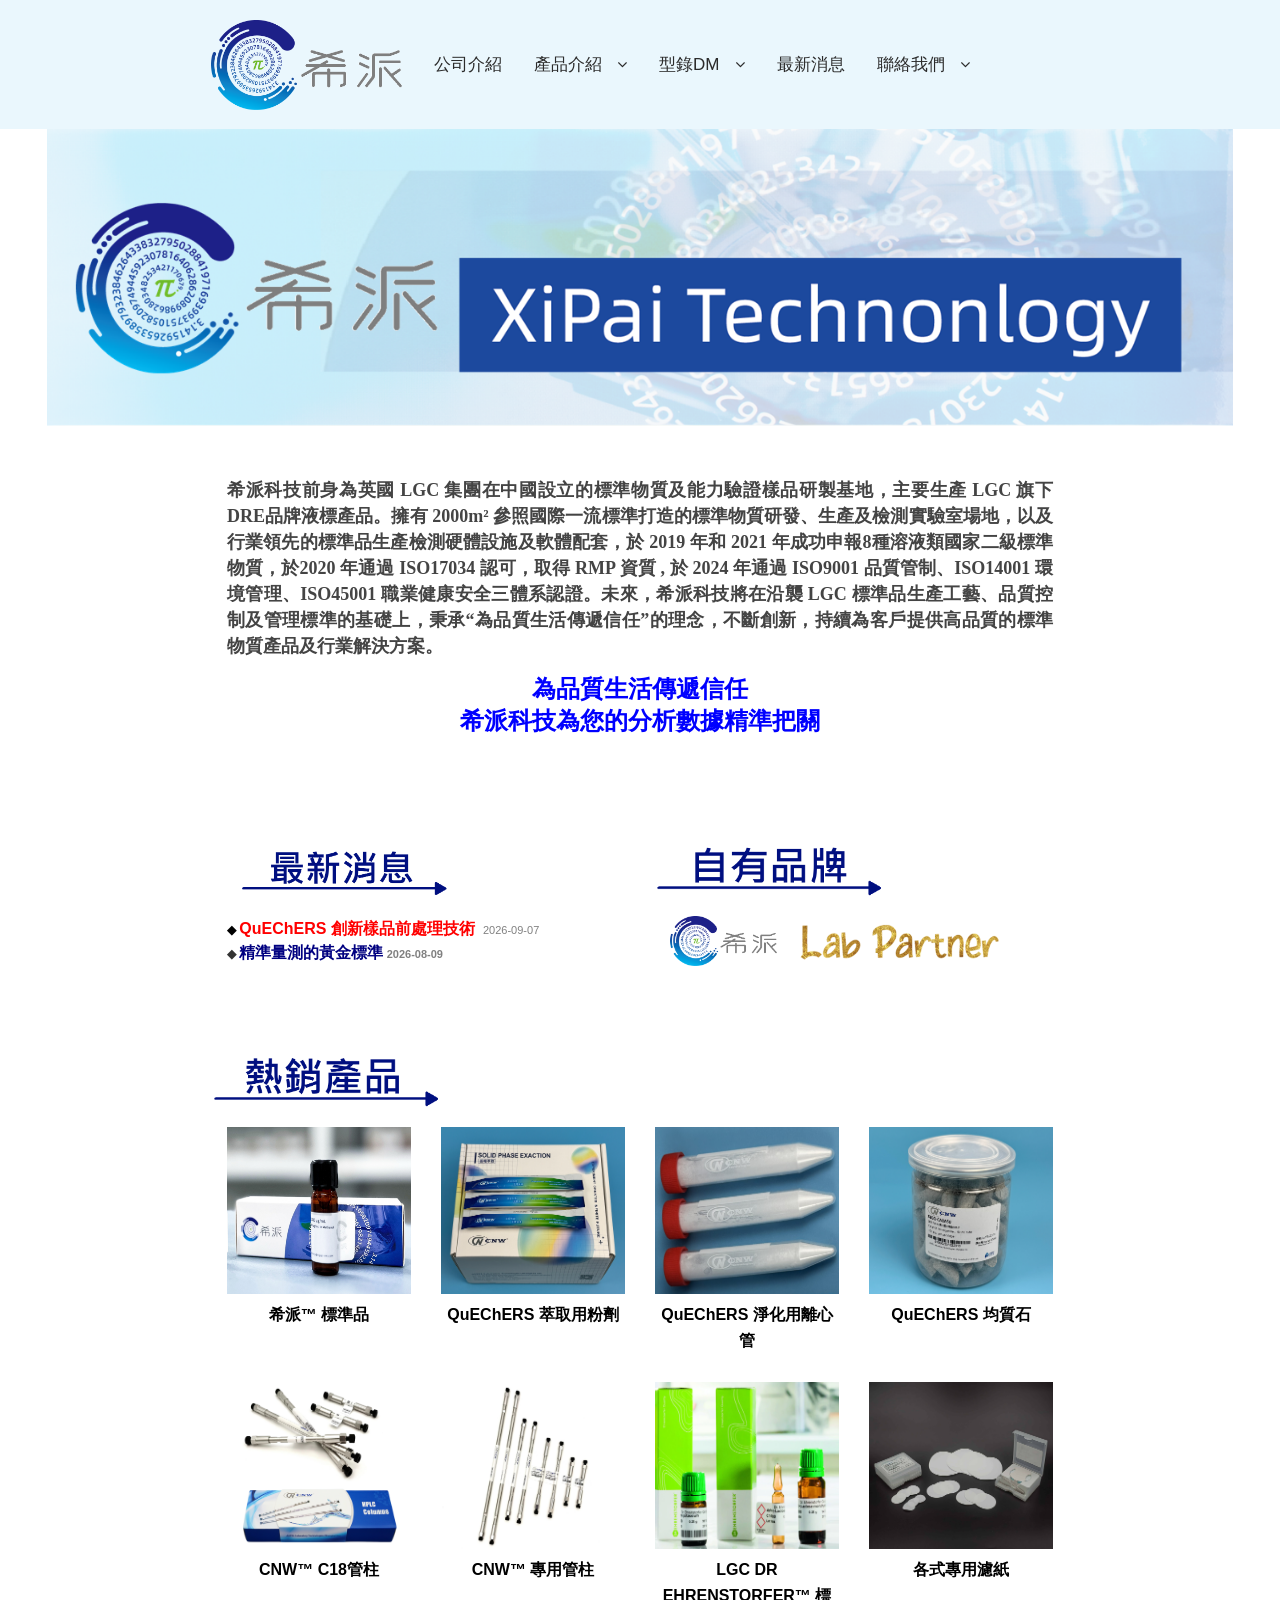
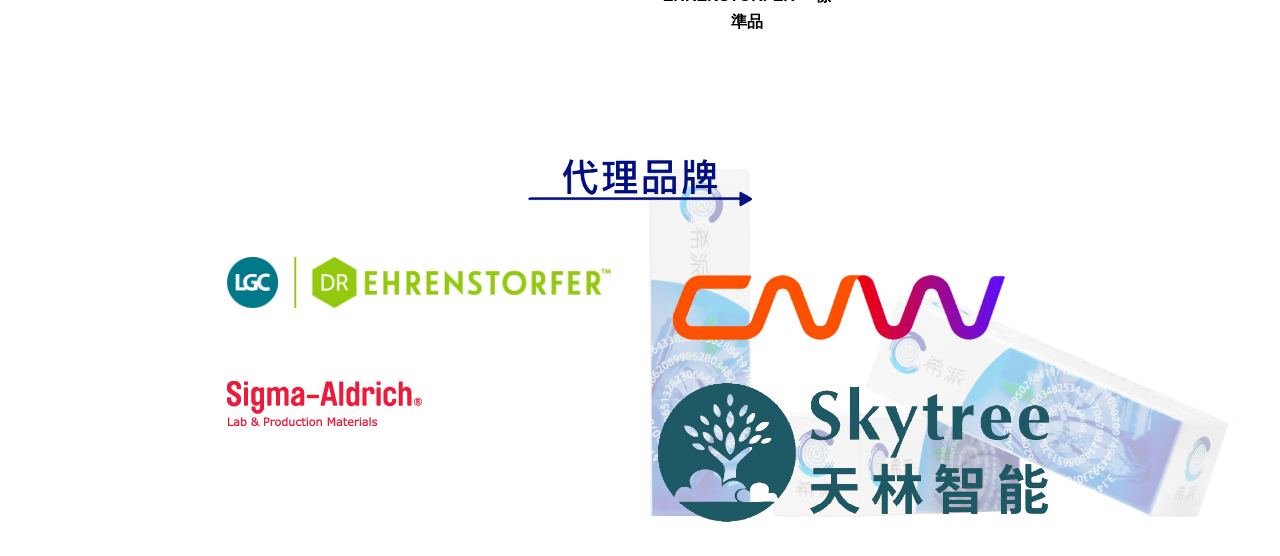
<file: index.html>
<!DOCTYPE html>
<html lang="zh-Hant">
  <head>
    <meta charset="utf-8">
    <link href="https://xipai-taiwan.github.io/Home/" rel="canonical">
    <title>希派科技</title>
    <meta name="description" content="希派科技前身為英國 LGC 集團在中國設立的標準物質及能力驗證樣品研製基地，主要生產 LGC 旗下 DRE品牌液標產品。擁有 2000m² 參照國際一流標準打造的標準物質研發、生產及檢測實驗室場地，以及行業領先的標準品生產檢測硬體設施及軟體配套，於 2019 年和 2021 年成功申報8種溶液類國家二級標準物質，於2020 年通過 ISO17034 認可，取得 RMP 資質 , 於 2024 年通過 ISO9001 品質管制、ISO14001 環境管理、ISO45001 職業健康安全三體系認證。未來，希派科技將在沿襲 LGC 標準品生產工藝、品質控制及管理標準的基礎上，秉承“為品質生活傳遞信任”的理念，不斷創新，持續為客戶提供高品質的標準物質產品及行業解決方案。">
    
    <meta name="viewport" content="width=device-width, initial-scale=1.0, maximum-scale=3">
    <link href="styles.css?v=20261107-touch-menu" rel="stylesheet">
    <script src="script.js?v=20261107-touch-menu" defer></script>
      <link rel="icon" type="image/png" href="[data-uri]">
    <meta property="og:site_name" content="希派科技">
  <script type="application/ld+json">
  {
    "@context": "https://schema.org",
    "@type": "WebSite",
    "name": "希派科技",
    "url": "https://xipai-taiwan.github.io/Home/"
  }
  </script>
</head>
  <body>
    <div class="rwd-wrapper">
      <div id="wrap">
        <div id="header">
          <div class="topnavbar">
            <div class="container">
              <div id="logo">
                <a href="https://xipai-taiwan.github.io/Home/">
                  <img alt="希派科技" id="photoLogo" src="logo.png">
                </a>
              </div>
              <nav id="nav">
                <ul>
                  <li class="about-us first">
                    <a data-local-control="true" href="#">公司介紹</a>
                  </li>
                  <li class="product has-subnav">
                    <a data-local-control="true" href="#">產品介紹</a>
                    <ul class="subnav">
                      <li class="no-subnav">
                        <a data-local-control="true" href="#">標準品</a>
                      </li>
                      <li class="has-subnav">
                            <div>
                              <a data-local-control="true" href="#">QuEChERS</a>
                            </div>
                            <ul class="subnav">
                              <li class="no-subnav">
                                <div>
                                  <a data-local-control="true" href="#">QuEChERS農藥檢驗方法</a>
                                </div>
                              </li>
                              <li class="no-subnav">
                                <div>
                                  <a data-local-control="true" href="#">QuEChERs 蘇丹紅色素檢驗方法</a>
                                </div>
                              </li>
                              <li class="no-subnav">
                                <div>
                                  <a data-local-control="true" href="#">QuEChERs禽畜產品中殘留農藥檢驗方法－多重殘留分析方法 </a>
                                </div>
                              </li>
                              <li class="no-subnav">
                                <div>
                                  <a data-local-control="true" href="#">食品中多環芳香族碳氫化合物之檢驗方法</a>
                                </div>
                              </li>
                              <li class="no-subnav">
                                <div>
                                  <a data-local-control="true" href="#">檢測實例-蔬果</a>
                                </div>
                              </li>
                              <li class="no-subnav">
                                <div>
                                  <a data-local-control="true" href="#">檢測實例-肉類</a>
                                </div>
                              </li>
                              <li class="no-subnav">
                                <div>
                                  <a data-local-control="true" href="#">檢測實例-醫療</a>
                                </div>
                              </li>
                              <li class="no-subnav">
                                <div>
                                  <a data-local-control="true" href="#">檢測實例-其它</a>
                                </div>
                              </li>
                              <li class="no-subnav">
                                <div>
                                  <a data-local-control="true" href="#">陶瓷均質石</a>
                                </div>
                              </li>
                            </ul>
                          </li>
                      <li class="no-subnav">
                        <div>&nbsp;</div>
                      </li>
                      <li class="has-subnav">
                        <div>
                          <a data-local-control="true" href="#">A. 樣品過濾</a>
                        </div>
                        <ul class="subnav">
                          <li class="has-subnav">
                            <div>
                              <a data-local-control="true" href="#">A1. 針頭過濾器／針頭過濾頭／小飛碟</a>
                            </div>
                          </li>
                          <li class="has-subnav">
                            <div>
                              <a data-local-control="true" href="#">A2. 濾膜 / 濾紙</a>
                            </div>
                            <ul class="subnav">
                              <li class="no-subnav">
                                <div>
                                  <a data-local-control="true" href="#">A2-1. 過濾膜（實驗室 / 電子 / 化工 / 醫療 / 食品）</a>
                                </div>
                              </li>
                              <li class="no-subnav">
                                <div>
                                  <a data-local-control="true" href="#">A2-2. 定性定量濾紙</a>
                                </div>
                              </li>
                              <li class="no-subnav">
                                <div>
                                  <a data-local-control="true" href="#">A2-3. 玻纖濾紙</a>
                                </div>
                              </li>
                              <li class="no-subnav">
                                <div>
                                  <a data-local-control="true" href="#">A2-4. 圓筒濾紙（石英 / 玻纖 / 纖維）</a>
                                </div>
                              </li>
                            </ul>
                          </li>
                        </ul>
                      </li>
                      <li class="has-subnav">
                        <div>
                          <a data-local-control="true" href="#">B. 實驗室檢驗產品 / 耗材</a>
                        </div>
                      </li>
                      <li class="has-subnav">
                        <div><a data-local-control="true" href="#">C. 層析零配件 / 耗材 </a></div>
<ul class="subnav">
                          <li class="has-subnav">
                            <div>
                              <a data-local-control="true" href="#">C1. 固相萃取/蛋白層析/合成空柱</a>
                            </div>
                            <ul class="subnav">
                              <li class="no-subnav">
                                <div>
                                  <a data-local-control="true" href="#">C1-1. 固相萃取空柱空柱</a>
                                </div>
                              </li>
                              <li class="no-subnav">
                                <div>
                                  <a data-local-control="true" href="#">C1-2. 蛋白層析空柱</a>
                                </div>
                              </li>
                              <li class="no-subnav">
                                <div>
                                  <a data-local-control="true" href="#">C1-3. 過濾柱</a>
                                </div>
                              </li>
                            </ul>
                          </li>
                          <li class="has-subnav">
                            <div>
                              <a data-local-control="true" href="#">C2. 液相層析HPLC</a>
                            </div>
                            <ul class="subnav">
                              <li class="no-subnav">
                                <div>
                                  <a data-local-control="true" href="#">C2-1. HPLC層析管柱</a>
                                </div>
                              </li>
                              <li class="no-subnav">
                                <div>
                                  <a data-local-control="true" href="#">C2-2. HPLC 燈座(來自日本)</a>
                                </div>
                              </li>
                            </ul>
                          </li>
<li class="no-subnav">
                            <div>
                              <a data-local-control="true" href="#">C3. 薄層層析 TLC</a>
                            </div>
                          </li>
                          <li class="has-subnav">
                            <div>
                              <a data-local-control="true" href="#">C4. 固相層析 SPE </a>
                            </div>
                            <ul class="subnav">
                              <li class="no-subnav">
                                <div>
                                  <a data-local-control="true" href="#">C4-1. 聚合物SPE柱</a>
                                </div>
                              </li>
                              <li class="no-subnav">
                                <div>
                                  <a data-local-control="true" href="#">C4-2. 矽膠基質 SPE柱</a>
                                </div>
                              </li>
                              <li class="no-subnav">
                                <div>
                                  <a data-local-control="true" href="#">C4-3. 吸附型 SPE柱</a>
                                </div>
                              </li>
                              <li class="no-subnav">
                                <div>
                                  <a data-local-control="true" href="#">C4-4. 真菌毒素免疫親和柱</a>
                                </div>
                              </li>
                              <li class="no-subnav">
                                <div>
                                  <a data-local-control="true" href="#">C4-5. 混合型 SPE柱</a>
                                </div>
                              </li>
                              <li class="no-subnav">
                                <div>
                                  <a data-local-control="true" href="#">C4-6. 專用型 SPE柱</a>
                                </div>
                              </li>
                              <li class="no-subnav">
                                <div>
                                  <a data-local-control="true" href="#">C4-8. 固相萃取SPE裝置匣</a>
                                </div>
                              </li>
                            </ul>
                          </li>
                          
                          
                        </ul>
                      </li>
                      <li class="has-subnav">
                        <div>
                          <a data-local-control="true" href="#">D. 化學溶劑 / 試劑</a>
                        </div>
                      </li>
                      <li class="has-subnav">
                        <div>
                          <a data-local-control="true" href="#">E. 標準品</a>
                        </div>
                        <ul class="subnav">
                          <li class="has-subnav">
                            <div>
                              <a data-local-control="true" href="#">E1. 公司的認證</a>
                            </div>
                            <ul class="subnav">
                              <li class="no-subnav">
                                <div>
                                  <a data-local-control="true" href="#">E1-1. ISO 17034</a>
                                </div>
                              </li>
<li class="no-subnav"><div><a data-local-control="true" href="#">E1-2. RMP 資質</a></div></li>
<li class="no-subnav"><div><a data-local-control="true" href="#">E1-3. ISO9001 品質管制</a></div></li>
<li class="no-subnav"><div><a data-local-control="true" href="#">E1-4. ISO14001 環境管理</a></div></li>
<li class="no-subnav"><div><a data-local-control="true" href="#">E1-5. ISO45001 職業健康安全</a></div></li>
                            </ul>
                          </li>
                        </ul>
                      </li>
                      <li class="has-subnav">
                        <div>
                          <a data-local-control="true" href="#">F. 標準品 (客製化)</a>
                        </div>
                        <ul class="subnav">
                          <li class="has-subnav">
                            <div>
                              <a data-local-control="true" href="#">F1. 無機認證標準物質</a>
                            </div>
                          </li>
                          <li class="has-subnav">
                            <div>
                              <a data-local-control="true" href="#">F2. 有機認證參考物質</a>
                            </div>
                          </li>
                        </ul>
                      </li>
                    </ul>
                  </li>
                  <li class="dm has-subnav">
                    <a data-local-control="true" href="#">型錄DM</a>
                    <ul class="subnav">
                      <li class="no-subnav">
                        <div>
                          <a href="https://drive.google.com/file/d/1QhoUslpoUJlFtGqSPIPyP2kLBaruAwxn/view?usp=drive_link" target="_blank" rel="noopener noreferrer">標準品</a>
                        </div>
                      </li>
                      <li class="no-subnav">
                        <div>
                          <a href="https://drive.google.com/file/d/1EAOyP3AqcrchLqEcIt9BfsqOjj7sD_Sd/view?usp=sharing" target="_blank" rel="noopener noreferrer">實驗室檢驗產品 / 耗材</a>
                        </div>
                      </li>
                      <li class="no-subnav">
                        <div>
                          <a href="https://drive.google.com/file/d/1OlKdsDGzjHNCrBssB2Od8t2RGLbAfjsk/view?usp=drive_link" target="_blank" rel="noopener noreferrer">一般耗材</a>
                        </div>
                      </li>
                      <li class="no-subnav">
                        <div>
                          <a href="https://drive.google.com/file/d/1NadB2GVYRqmJZnZAO7PPN8-7z2R7TZCw/view?usp=drive_link" target="_blank" rel="noopener noreferrer">層析零配件 / 耗材</a>
                        </div>
                      </li>
                      <li class="no-subnav">
                        <div>
                          <a data-local-control="true" href="#">化學溶劑 / 試劑</a>
                        </div>
                      </li>
                    </ul>
                  </li>
                  <li class="news">
                    <a href="https://xipai-taiwan.github.io/Newsletter/">最新消息</a>
                  </li>
                  <li class="contact-us last has-subnav">
                    <a data-local-control="true" href="#">聯絡我們</a>
                    <ul class="subnav">
                      <li class="no-subnav">
                        <div>
                          <a href="https://lin.ee/8q82xLb" target="_blank" rel="noopener noreferrer">LINE</a>
                        </div>
                      </li>
                      <li class="no-subnav">
                        <div>
                          <a href="https://www.facebook.com/profile.php?id=61593895949170" target="_blank" rel="noopener noreferrer">FB</a>
                        </div>
                      </li>
                      <li class="no-subnav">
                        <div>
                          <a href="https://xipai-taiwan.github.io/offer/" target="_blank" rel="noopener noreferrer">留言聯絡</a>
                        </div>
                      </li>
                    </ul>
                  </li>
                </ul>
              </nav>
            </div>
          </div>
          <section id="banner" class="hero-carousel" aria-label="產品輪播" data-interval="3000">
            <img src="banner-xipai-logo.png" alt="希派科技 XiPai Technology" width="1400" height="350" class="hero-slide is-active" aria-hidden="false">
            <img src="banner-quechers.png" alt="QuEChERS 萃取粉劑與 dSPE 純化管" width="1400" height="350" class="hero-slide" aria-hidden="true">
            <img src="banner-xipai.png" alt="希派標準物質與產品" width="1400" height="350" class="hero-slide" aria-hidden="true">
          </section>
        </div>
        <div class="main-container" id="main-wrap">
          <div class="fcol fcol-2">
            <div class="container">
              <div class="edit-area" id="nicedit_1">
                <div class="row">
                  <div class="row">
                    <div class="col-1">
                      <h2 class="text-justify">
                        <span class="text-18">
                          <span class="font-ming">
                            <span class="font-hei">希派科技前身為英國 LGC 集團在中國設立的標準物質及能力驗證樣品研製基地，主要生產 LGC 旗下 DRE品牌液標產品。擁有 2000m² 參照國際一流標準打造的標準物質研發、生產及檢測實驗室場地，以及行業領先的標準品生產檢測硬體設施及軟體配套，於 2019 年和 2021 年成功申報8種溶液類國家二級標準物質，於2020 年通過 ISO17034 認可，取得 RMP 資質 , 於 2024 年通過 ISO9001 品質管制、ISO14001 環境管理、ISO45001 職業健康安全三體系認證。未來，希派科技將在沿襲 LGC 標準品生產工藝、品質控制及管理標準的基礎上，秉承“為品質生活傳遞信任”的理念，不斷創新，持續為客戶提供高品質的標準物質產品及行業解決方案。</span>
                          </span>
                        </span>
                      </h2>
                      <p>&nbsp;</p>
                      <h2 class="text-center">
                        <span class="tagline">
                          <strong>為品質生活傳遞信任<br>
                            希派科技為您的分析數據精準把關</strong>
                        </span>
                      </h2>
                    </div>
                  </div>
                </div>
                <div class="row">
                  <div class="col-1 text-center">
                    <div class="row">
                      <div class="col-3">&nbsp;</div>
                    </div>
                  </div>
                </div>
                <div class="row">
                  <div class="col-2">
                    <p class="news-heading section-heading">
                      <img src="NEWS.png" alt="最新消息" width="228" class="section-heading-image">
                    </p>
                    <p class="text-left">
                      <span class="text-12">
                        <span class="text-black">
                          <b>◆ </b>
                        </span>
                      </span>
                      <span class="text-black">
                        <span class="text-16">
                          <span class="text-red">
                            <a href="https://xipai-taiwan.github.io/Newsletter/20260826-1" class="text-red">
                              <strong>QuEChERS 創新樣品前處理技術</strong>
                            </a>
                          </span>
                          <a data-local-control="true" href="#" class="text-red">
                            <strong>
                            </strong>
                          </a>
                        </span>
                        <a data-local-control="true" href="#" class="text-red">
                          <strong>
                          </strong>
                        </a>
                      </span>&nbsp;<span class="news-date">2026-09-07</span>
                    </p>
                    <p class="text-left">
                      <span class="text-20-black">
                        <strong>
                          <span class="text-purple">
                            <span class="text-16">
                              <span class="text-12">
                                <span class="text-black">
                                  <span class="text-dark">◆ </span>
                                </span>
                              </span>
                            </span>
                          </span>
                          <span class="text-purple">
                            <span class="text-16">
                              <span class="text-12">
                                <span class="text-black">
                                  <span class="text-dark">
                                    <span class="text-navy">
                                      <a href="https://xipai-taiwan.github.io/Newsletter/20260727-1" class="text-navy">
                                        <span class="text-16">精準量測的黃金標準</span>
                                      </a>
                                    </span>
                                  </span>
                                </span>
                              </span>
                            </span>
                          </span>
                          <span class="text-purple">
                            <span class="text-16">
                              <span class="text-12">
                                <span class="text-black">
                                  <span class="text-dark">
                                    <span class="text-navy">
                                      <a data-local-control="true" href="#" class="text-navy">
                                        <span class="text-14">
                                          <span class="news-date">2026-08-09</span>
                                        </span>
                                      </a>
                                    </span>
                                  </span>
                                </span>
                              </span>
                            </span>
                          </span>
                        </strong>
                      </span>
                    </p>
                    <p class="text-left">
                      <span class="text-black">
                        <span class="news-date">&nbsp;</span>
                      </span>
                    </p>
                    <p>&nbsp;</p>
                    <h2 class="text-left">&nbsp;</h2>
                  </div>
                  <div class="col-2">
                    <p class="product-heading section-heading">
                      <img src="Product.png" alt="自有品牌" width="228" class="section-heading-image">
                    </p>
                    <div class="brand-logos">
                      <img src="logo.png" alt="希派科技" width="726" height="342">
                      <img src="lab-partner.png" alt="Lab Partner" width="771" height="188">
                    </div>
                    <h2 class="col-2 text-center">&nbsp;</h2>
                  </div>
                </div>
                <h3 class="hot-products-heading section-heading">
                  <img src="hot-product.png" alt="熱銷產品" width="228" class="section-heading-image">
                </h3>
                <div class="row">
                  <h2 class="col-4 text-center">
                    <a data-local-control="true" href="#" title="希派™ 標準品">
                      <img src="xipai-standards.png" alt="希派™ 標準品" width="222" height="167">
                    </a>
                    <br>
                    <span class="product-caption">希派™ 標準品</span>
                  </h2>
                  <h2 class="col-4 text-center">
                    <a data-local-control="true" href="#" title="QuEChERS 萃取用粉劑">
                      <img src="quechers-extraction.png" alt="QuEChERS 萃取用粉劑" width="222" height="167">
                    </a>
                    <br>
                    <span class="product-caption">QuEChERS 萃取用粉劑</span>
                  </h2>
                  <h2 class="col-4 text-center">
                    <a data-local-control="true" href="#" title="QuEChERS 淨化用離心管">
                      <img src="quechers-cleanup.png" alt="QuEChERS 淨化用離心管" width="222" height="167">
                    </a>
                    <br>
                    <span class="product-caption">QuEChERS 淨化用離心管</span>
                  </h2>
                  <h2 class="col-4 text-center">
                    <a data-local-control="true" href="#" title="QuEChERS 均質石">
                      <img src="quechers-ceramic.png" alt="QuEChERS 均質石" width="222" height="167">
                    </a>
                    <br>
                    <span class="product-caption">QuEChERS <strong>均質石</strong></span>
                  </h2>
                </div>
                <div class="row">
                  <h2 class="col-4 text-center">
                    <a data-local-control="true" href="#" title="CNW™ C18管柱">
                      <img src="cnw-c18.png" alt="CNW™ C18管柱" width="222" height="167">
                    </a>
                    <br>
                    <span class="product-caption">CNW™ C18管柱</span>
                  </h2>
                  <h2 class="col-4 text-center">
                    <a data-local-control="true" href="#" title="CNW™ 專用管柱">
                      <img src="cnw-special-columns.png" alt="CNW™ 專用管柱" width="222" height="167">
                    </a>
                    <br>
                    <span class="product-caption">CNW™ 專用管柱</span>
                  </h2>
                  <h2 class="col-4 text-center">
                    <a data-local-control="true" href="#" title="LGC DR EHRENSTORFER™ 標準品">
                      <img src="lgc-standards.png" alt="LGC DR EHRENSTORFER™ 標準品" width="222" height="167">
                    </a>
                    <br>
                    <span class="product-caption">LGC DR EHRENSTORFER™ 標準品</span>
                  </h2>
                  <h2 class="col-4 text-center">
                    <a data-local-control="true" href="#" title="各式專用濾紙">
                      <img src="special-filter-papers.png" alt="各式專用濾紙" width="222" height="167">
                    </a>
                    <br>
                    <span class="product-caption">各式專用濾紙</span>
                  </h2>
                </div>
              </div>
            </div>
          </div>
          <div class="fcol fcol-3">
            <div class="container">
              <div class="edit-area" id="nicedit_2">
                <h2>&nbsp;</h2>
              </div>
            </div>
          </div>
          <div class="fcol fcol-4">
            <div class="container">
              <div class="edit-area" id="nicedit_3">
                <div class="row">
                  <div class="col-1 agency-section">
                    <p class="other-products-heading section-heading"><img src="other-product.png" alt="代理品牌" width="228" class="section-heading-image"></p>
                    <div class="agency-brands">
                      <div class="agency-brand"><img src="lgc-logo.png?v=20261106-complete" alt="LGC Dr. Ehrenstorfer" width="1600" height="213" class="agency-logo agency-logo-lgc">
                        <img src="sigma.png" alt="Sigma-Aldrich" width="195" height="45" class="agency-logo-next"></div>
                      <div class="agency-brand"><img src="agency-second-logo.png" alt="代理品牌標誌" width="427" height="94" class="agency-logo">
                        <img src="skytree.png" alt="Skytree 天林智能" width="1040" height="375" class="agency-logo-next agency-logo-skytree"></div>
                    </div>
                  </div>
                </div>
              </div>
            </div>
          </div>
        </div>
      </div>
    </div>
  </body>
</html>
</file>
<file: styles.css>
@font-face { font-family: FontAwesome; src: url("2adefcbc041e7d18.bin") format("woff2"), url("ba0c59deb5450f5c.bin") format("woff"), url("aa58f33f239a0fb0.bin") format("truetype"); font-weight: normal; font-style: normal; }
h2, h3 { font-family: inherit; font-weight: 500; line-height: inherit; color: inherit; }
h2, h3 { margin-top: 20px; margin-bottom: 10px; }
h2 { font-size: 1.5em; }
h3 { font-size: 1.17em; }
p { margin: 0px 0px 10px; }
ul { margin-top: 0px; margin-bottom: 10px; }
ul ul { margin-bottom: 0px; }
.container { padding-right: 15px; padding-left: 15px; margin-right: auto; margin-left: auto; }
.container::before, .container::after { display: table; content: " "; }
.container::after { clear: both; }
@media (min-width: 768px) {
.container { width: 100%; }
}
@media (min-width: 992px) {
.container { width: 100%; }
}
@media (min-width: 1200px) {
.container { width: 920px; }
}
.row::before, .row::after { display: table; content: " "; }
.row::after { clear: both; }
html { touch-action: manipulation; }
html, body { height: 100%; min-width: 320px; }
h2, h3, p, ul { margin: 0px; padding: 0px; }
ul { list-style: none; }
a img { border: 0px; }
a { -webkit-tap-highlight-color: rgba(24, 138, 255, 0.3); transition: color 0.25s ease-in-out; }
::selection { background-color: rgb(41, 122, 163); color: rgb(255, 255, 255); text-shadow: none; }
.edit-area { overflow-wrap: break-word; }
#logo { min-height: 50px; height: 90px; line-height: 90px; }
.main-container img { max-width: 100%; }
@media (max-width: 768px) {
#header { padding-top: 40px; }
}
#nav li.has-subnav ul li.has-subnav > div a::after, #nav > ul > li.has-subnav > a::after { padding-left: 15px; font-family: FontAwesome; font-size: 16px; }
#nav a { white-space: nowrap; }
#nav li { position: relative; }
#nav li:hover > .subnav { opacity: 1; pointer-events: auto; }
#nav li.has-subnav { cursor: pointer; }
#nav li.has-subnav ul li { display: block; }
#nav li.has-subnav ul li.has-subnav > div a::after { content: ""; }
#nav li.has-subnav ul ul { top: 0px; left: 100%; transform: rotateY(75deg); }
#nav .subnav { position: absolute; top: 100%; z-index: 998; opacity: 0; pointer-events: none; transform: rotateX(-75deg); transform-origin: 0px 0px; transition: opacity 0.3s ease-in-out, transform 0.25s cubic-bezier(0.7, 0, 0.3, 1), -webkit-transform 0.25s cubic-bezier(0.7, 0, 0.3, 1); box-shadow: rgba(0, 0, 0, 0.3) 0px 10px 30px; }
#nav > ul > li.has-subnav > a::after { content: ""; }
#nav > ul > li .subnav { left: 10px; }
#nav > ul > li .no-subnav a span { max-width: none !important; }
#nav > ul > li:hover > .subnav { transform: rotateX(0deg); }
#nav > ul > li li:hover > .subnav { transform: rotateY(0deg); }
.row { display: flex; flex-wrap: wrap; }
.col-1 { padding: 15px; min-height: 1px; flex: 1 0 100%; max-width: 100%; }
.col-2 { padding: 15px; min-height: 1px; flex: 1 0 50%; max-width: 50%; }
@media only screen and (max-width: 428px) {
.rwd-wrapper .col-2 { flex: 0 0 100%; max-width: 100%; }
}
.col-3 { padding: 15px; min-height: 1px; flex: 0 0 33.3333%; max-width: 33.3333%; }
@media only screen and (max-width: 576px) {
.rwd-wrapper .col-3 { flex: 0 0 100%; max-width: 100%; }
}
@media only screen and (max-width: 428px) {
.rwd-wrapper .col-3 { flex: 0 0 100%; max-width: 100%; }
}
.col-4 { padding: 15px; min-height: 1px; flex: 0 0 25%; max-width: 25%; }
@media only screen and (max-width: 767px) {
.rwd-wrapper .col-4 { flex: 0 0 50%; max-width: 50%; }
}
@media only screen and (max-width: 576px) {
.rwd-wrapper .col-4 { flex: 0 0 100%; max-width: 100%; }
}
@media only screen and (max-width: 428px) {
.rwd-wrapper .col-4 { flex: 0 0 100%; max-width: 100%; }
}
#logo img { max-width: 100%; max-height: 100%; vertical-align: middle; }
#logo { position: relative; overflow: hidden; display: inline-block; vertical-align: middle; }
@media only screen and (max-width: 767px) {
#logo { display: block !important; }
#logo a { font-size: 110%; }
}
.productdetail .detail-img .additional-images-area > :hover { background-color: rgba(0, 0, 0, 0.1); }
body { -webkit-font-smoothing: antialiased; margin: 0px; }
a { color: rgb(216, 189, 171); text-decoration: none; }
a:hover { color: rgb(209, 160, 127); }
#wrap, #header { position: relative; }
.topnavbar .container { height: 100%; padding-top: 10px; padding-bottom: 10px; text-align: center; font-size: 0px; }
@media only screen and (min-width: 768px) {
.topnavbar { position:relative; left: 0px; z-index: 100; width: 100%; padding: 0.6rem 0px; }
.topnavbar .container { text-align: left; }
}
#nav { display: inline-block; vertical-align: middle; }
#nav ul li { display: inline-block; }
#nav ul li a { white-space: nowrap; overflow: hidden; text-overflow: ellipsis; display: block; padding: 16px; line-height: 1.3; transition: 0.3s; }
#nav ul li .subnav a span { display: inline-block; }
.fcol .container { padding: 16px; }
.fcol .container > * { padding-left: 16px; padding-right: 16px; }
.fcol h2 { font-size: 1.7em; font-weight: 600; }
@media only screen and (max-width: 767px) {
#header { padding-top: 0px; overflow: visible !important; }
}
@media only screen and (min-width: 768px) {
.topnavbar { background-color: rgba(0, 0, 0, 0.4); }
#logo img { padding: 0px 16px; }
}
@media only screen and (min-width: 768px) {
.topnavbar { background-color: rgb(234, 247, 253); }
}
#nav ul li a { color: rgb(43, 43, 43); font-size: 17px; }
#nav ul li a:hover { color: rgb(16, 63, 148); font-size: 17px; }
#nav .subnav { background-color: rgb(234, 247, 253); max-width: 345px; }
#nav ul li .subnav a { color: rgb(43, 43, 43); text-align: left; font-size: 17px; }
#nav ul li .subnav a:hover { background: rgba(212, 200, 200, 0.1); }
#nav ul li .subnav a span { max-width: 278px; }
.fcol h2 { color: rgb(68, 68, 68); }
#wrap { background-color: rgb(255, 255, 255); background-image: linear-gradient(rgba(255, 255, 255, 0.6), rgba(255, 255, 255, 0.6)), url("background.png"); background-repeat: no-repeat; background-position: right bottom; background-size: 100% 100%, 60% auto; }
#main-wrap { background: none; }
body { background: none; color: rgb(51, 51, 51); font-size: 13px; font-family: 微軟正黑體, Arial, Helvetica, sans-serif; }
.row { margin-left: 0px; margin-right: 0px; }
@media only screen and (min-width: 768px) {
#main-wrap { margin-top: 0; }
}
html, body, span, div, li, ul, h2, h3, a { box-sizing: border-box; }
@media only screen and (max-width: 767px) {
body, #wrap { margin: 0px; }
#header { overflow: hidden; position: relative !important; height: auto !important; width: 100% !important; }
#logo a { width: 100%; height: auto; display: inline-block; }
#logo a img { margin: 0px auto; }
#nav { display: none; }
}
@media only screen and (max-width: 767px) {
#main-wrap { width: 100%; }
}
#nav li:focus-within > .subnav, #nav li.menu-open > .subnav { display: block; visibility: visible; opacity: 1; }
#nav a:focus-visible { outline: rgb(7, 90, 155) solid 2px; outline-offset: 3px; }
@media (max-width: 767px) {
#nav { display: block !important; position: relative !important; }
#nav > ul { display: flex; flex-wrap: wrap; }
#nav .subnav { max-width: 90vw; }
}
.hot-products-heading + .row > .col-4 { padding-top: 0px; }
:root body .text-justify { text-align: justify; }
:root body .text-18 { font-size: 18px; }
:root body .font-ming { font-family: 新細明體; }
:root body .font-hei { font-family: "LiHei Pro", 微軟正黑體; }
:root body .text-center { text-align: center; }
:root body .tagline { color: rgb(0, 0, 255); font-size: 24px; }
:root body .text-left { text-align: left; }
:root body .text-12 { font-size: 12px; }
:root body .text-black { color: rgb(0, 0, 0); }
:root body .text-16 { font-size: 16px; }
:root body .text-red { color: rgb(255, 0, 0); }
:root body .news-date { font-size: 11px; color: rgb(128, 128, 128); }
:root body .text-20-black { color: rgb(0, 0, 0); font-size: 20px; }
:root body .text-purple { color: rgb(128, 0, 128); }
:root body .text-dark { color: rgb(51, 51, 51); }
:root body .text-navy { color: rgb(0, 0, 128); }
:root body .text-14 { font-size: 14px; }

:root body .product-caption { font-size: 16px; color: rgb(0, 0, 0); }

:root body .section-heading { margin: 0 0 var(--section-gap); text-align: left; }
:root body .section-heading-image { display: block; width: var(--section-title-width); max-width: 100%; height: auto; }

/* Shared section and brand layout settings. */
:root {
  --section-title-width: 228px;
  --section-gap: 20px;
  --agency-heading-gap: 50px;
  --agency-row-gap: 30px;
}
.brand-logos {
  display: grid;
  grid-template-columns: minmax(0, 2.122807fr) minmax(0, 4.101064fr);
  align-items: center;
  gap: 20px;
  padding: 0 50px 15px 15px;
  max-width: 581.3px;
}
.brand-logos img { display: block; width: 100%; height: auto; }
.other-products-heading img { margin-inline: auto; }
.agency-section { padding-inline: 0; }
.agency-brands {
  display: grid;
  grid-template-columns: repeat(2, minmax(0, 1fr));
  padding-top: calc(var(--agency-heading-gap) - var(--section-gap));
}
.agency-brand { min-width: 0; padding-inline: 15px; }
.agency-logo {
  display: block;
  width: 427px;
  max-width: 100%;
  height: 94px;
  object-fit: cover;
  object-position: center;
  margin: 0;
}
.agency-logo-lgc { width: 384.3px; height: auto; aspect-ratio: 427 / 94; }
.main-container .agency-logo-next {
  display: block;
  width: auto;
  max-width: none;
  height: auto;
  margin-top: var(--agency-row-gap);
}
.main-container .agency-logo-skytree { width: var(--agency-upper-width, 427px); }
@media (max-width: 576px) {
  .agency-brands { grid-template-columns: 1fr; gap: 50px; }
  .agency-logo { height: auto; aspect-ratio: 427 / 94; }
}

/* 1400×350 source images keep their 4:1 aspect ratio at every screen size. */
#banner.hero-carousel {
  position: relative;
  width: calc(100% - 94px);
  max-width: 1400px;
  aspect-ratio: 4 / 1;
  margin-inline: auto;
  overflow: hidden;
  background: #fff;
}
.hero-slide {
  position: absolute;
  inset: 0;
  display: block;
  width: 100%;
  height: 100%;
  object-fit: contain;
  opacity: 0;
  transition: opacity 350ms ease;
}
.hero-slide.is-active { opacity: 1; }
#main-wrap { margin-top: 0; padding-top: 50px; }
#main-wrap > .fcol:first-child > .container,
#nicedit_1 > .row:first-child > .row > .col-1 { padding-top: 0; }
@media (prefers-reduced-motion: reduce) { .hero-slide { transition: none; } }
/* Reserve the measured navbar height so the fixed header does not cover content. */
.topnavbar {
  position: fixed;
  top: 0;
  left: 0;
  width: 100%;
  z-index: 1000;
  background-color: #eaf7fd;
}
#header {
  padding-top: var(--navbar-height, 129px);
  overflow: visible !important;
}
/* Keep long labels readable and every menu within the viewport. */
#nav ul.subnav {
  width: 380px;
  max-width: calc(100vw - 24px);
}
#nav ul.subnav a {
  position: relative;
  white-space: normal;
  overflow: visible;
  text-overflow: clip;
  overflow-wrap: anywhere;
  line-height: 1.5;
  padding-right: 36px;
}
#nav ul.subnav a span { max-width: none; }
#nav ul.subnav li.has-subnav > div > a::after,
#nav ul.subnav li.has-subnav > a::after {
  position: absolute;
  top: 16px;
  right: 12px;
  padding-left: 0;
}
#nav li:hover > ul.subnav,
#nav li:focus-within > ul.subnav,
#nav li.menu-open > ul.subnav {
  opacity: 1;
  pointer-events: auto;
  transform: none;
}
#nav li.submenu-flip > ul.subnav { left: auto; right: 100%; }
@media (max-width: 767px) {
  #nav ul.subnav ul.subnav {
    position: static;
    width: 100%;
    max-width: 100%;
    left: auto;
    right: auto;
  }
}

/* Display the complete replacement logo at its native proportions. */
.main-container .agency-logo-lgc { width:384.3px; max-width:100%; height:auto; aspect-ratio:1600 / 213; object-fit:contain; }


/* Let the complete logo determine its height on narrow screens. */
@media (max-width: 767px) {
  #logo {
    width: 100%;
    max-width: 280px;
    height: auto;
    min-height: 0;
    line-height: normal;
    overflow: visible;
    margin: 0 auto 8px;
  }
  #logo a {
    display: block;
    width: 100%;
    height: auto;
    line-height: normal;
  }
  #logo img {
    display: block;
    width: 100%;
    max-width: 100%;
    height: auto;
    max-height: none;
    margin: 0;
    padding: 0;
    object-fit: contain;
  }
}


/* Touch navigation is controlled only by explicit menu-open state. */
html.touch-navigation #nav ul.subnav {
  display: none !important;
  position: static !important;
  width: 100% !important;
  max-width: 100% !important;
  max-height: none !important;
  top: auto !important;
  left: auto !important;
  right: auto !important;
  opacity: 1 !important;
  visibility: visible !important;
  transform: none !important;
  transition: none !important;
  pointer-events: auto !important;
  overflow: visible !important;
  box-shadow: none;
}
html.touch-navigation #nav li.menu-open > ul.subnav {
  display: block !important;
}
html.touch-navigation #nav > ul > li > ul.subnav {
  position: fixed !important;
  top: var(--navbar-height, 129px) !important;
  left: 12px !important;
  right: 12px !important;
  width: calc(100% - 24px) !important;
  max-width: calc(100% - 24px) !important;
  max-height: calc(100vh - var(--navbar-height, 129px) - 12px) !important;
  max-height: calc(100dvh - var(--navbar-height, 129px) - 12px) !important;
  overflow-y: auto !important;
  overflow-x: hidden !important;
  overscroll-behavior: contain;
  -webkit-overflow-scrolling: touch;
  box-shadow: 0 8px 20px rgba(0, 0, 0, 0.18);
}
html.touch-navigation #nav ul.subnav li {
  display: block;
  width: 100%;
}
html.touch-navigation #nav ul.subnav a {
  min-height: 44px;
  touch-action: manipulation;
}
html.touch-navigation #nav ul.subnav ul.subnav {
  padding-left: 12px;
  border-left: 2px solid #c7e3f0;
}
</file>
